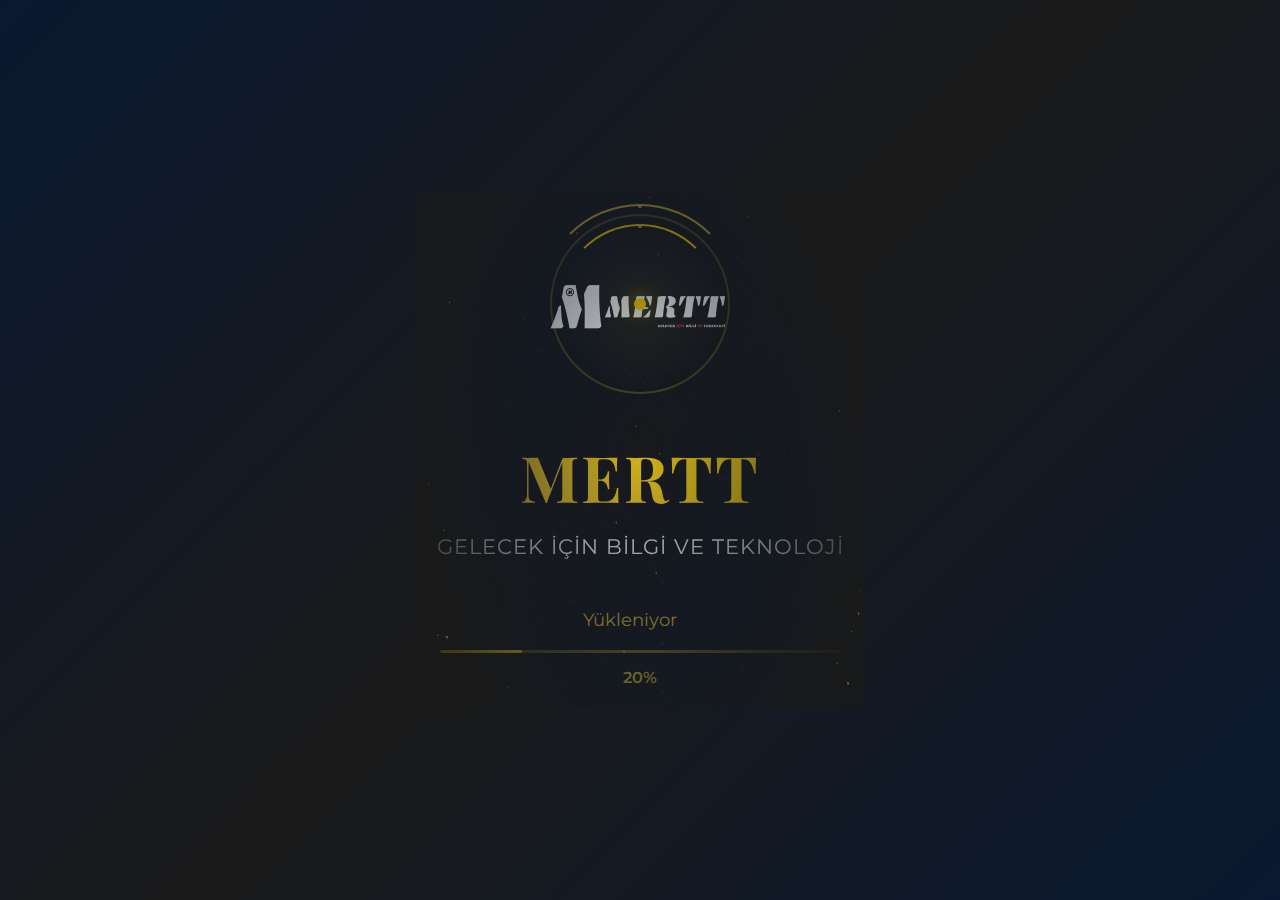
<file: index.html>
<!DOCTYPE html>
<html lang="tr">
<head>
    <meta charset="UTF-8">
    <meta name="viewport" content="width=device-width, initial-scale=1.0">
    <title>MERTT | Yükleniyor</title>
    <!-- Favicon ve Sekme İconları -->
<link rel="icon" type="image/x-icon" href="images/MERTT.ico">
<link rel="icon" type="image/png" sizes="32x32" href="images/favicon-32x32.png">
<link rel="icon" type="image/png" sizes="16x16" href="images/favicon-16x16.png">

<!-- Apple Touch Icon (iOS) -->
<link rel="apple-touch-icon" sizes="180x180" href="images/apple-touch-icon.png">

<!-- Android/Chrome -->
<link rel="icon" type="image/png" sizes="192x192" href="images/icon-192x192.png">
<link rel="icon" type="image/png" sizes="512x512" href="images/icon-512x512.png">

<!-- Microsoft Tiles -->
<meta name="msapplication-TileColor" content="#D4AF37">
<meta name="msapplication-TileImage" content="images/icon-144x144.png">

<!-- Theme Color -->
<meta name="theme-color" content="#D4AF37">
<meta name="msapplication-navbutton-color" content="#D4AF37">
<meta name="apple-mobile-web-app-status-bar-style" content="#D4AF37">
    <link rel="stylesheet" href="css/splash.css">
    <link rel="stylesheet" href="css/fonts.css">
    <link rel="stylesheet" href="https://cdnjs.cloudflare.com/ajax/libs/font-awesome/6.4.0/css/all.min.css">
    <link rel="preconnect" href="https://fonts.googleapis.com">
    <link rel="preconnect" href="https://fonts.gstatic.com" crossorigin>
    <link href="https://fonts.googleapis.com/css2?family=Playfair+Display:wght@400;700&family=Montserrat:wght@300;400;600&display=swap" rel="stylesheet">
</head>
<body>
    <div class="splash-container">
        <canvas id="backgroundCanvas"></canvas>
        <div class="splash-content">
            <div class="logo-emblem">
                <div class="emblem-circle">
                    <div class="rotating-ring"></div>
                    <div class="rotating-ring reverse"></div>
                    <div class="pulsing-dot"></div>
                    <div class="logo-initial"><img src="images/MERTT.ico"></div>
                </div>
            </div>
            <h1 class="brand-name">MERTT</h1>
            <p class="brand-tagline">GELECEK İÇİN BİLGİ VE TEKNOLOJİ</p>
            <div class="loading-container">
                <div class="loading-text">
                    <span>Yükleniyor</span>
                    <span class="loading-dots">
                        <span class="dot">.</span>
                        <span class="dot">.</span>
                        <span class="dot">.</span>
                    </span>
                </div>
                <div class="loading-bar">
                    <div class="loading-progress"></div>
                </div>
                <div class="loading-percentage">0%</div>
            </div>
        </div>
    </div>

    <script src="js/splash.js"></script>
</body>

</html>
</file>
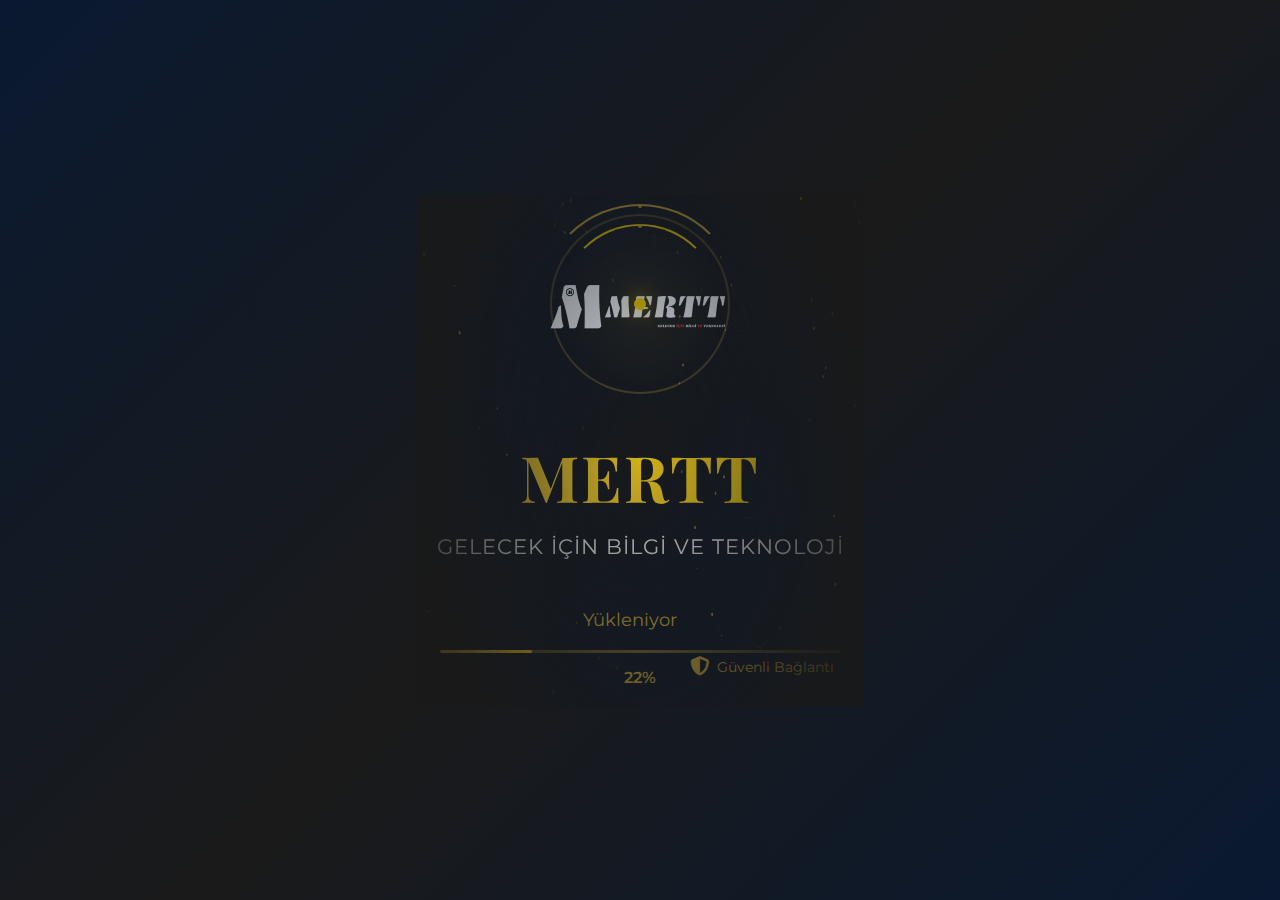
<file: main.html>
<!DOCTYPE html>
<html lang="tr">
<head>
    <meta charset="UTF-8">
    <meta name="viewport" content="width=device-width, initial-scale=1.0">
    <title>MERTT | Yükleniyor</title>
    <!-- Favicon ve Sekme İconları -->
<link rel="icon" type="image/x-icon" href="images/MERTT.ico">
<link rel="icon" type="image/png" sizes="32x32" href="images/favicon-32x32.png">
<link rel="icon" type="image/png" sizes="16x16" href="images/favicon-16x16.png">

<!-- Apple Touch Icon (iOS) -->
<link rel="apple-touch-icon" sizes="180x180" href="images/apple-touch-icon.png">

<!-- Android/Chrome -->
<link rel="icon" type="image/png" sizes="192x192" href="images/icon-192x192.png">
<link rel="icon" type="image/png" sizes="512x512" href="images/icon-512x512.png">

<!-- Microsoft Tiles -->
<meta name="msapplication-TileColor" content="#D4AF37">
<meta name="msapplication-TileImage" content="images/icon-144x144.png">

<!-- Theme Color -->
<meta name="theme-color" content="#D4AF37">
<meta name="msapplication-navbutton-color" content="#D4AF37">
<meta name="apple-mobile-web-app-status-bar-style" content="#D4AF37">
    <link rel="stylesheet" href="css/splash.css">
    <link rel="stylesheet" href="css/fonts.css">
    <link rel="stylesheet" href="https://cdnjs.cloudflare.com/ajax/libs/font-awesome/6.4.0/css/all.min.css">
    <link rel="preconnect" href="https://fonts.googleapis.com">
    <link rel="preconnect" href="https://fonts.gstatic.com" crossorigin>
    <link href="https://fonts.googleapis.com/css2?family=Playfair+Display:wght@400;700&family=Montserrat:wght@300;400;600&display=swap" rel="stylesheet">
</head>
<body>
    <div class="splash-container">
        <canvas id="backgroundCanvas"></canvas>
        <div class="splash-content">
            <div class="logo-emblem">
                <div class="emblem-circle">
                    <div class="rotating-ring"></div>
                    <div class="rotating-ring reverse"></div>
                    <div class="pulsing-dot"></div>
                    <div class="logo-initial"><img src="images/MERTT.ico"></div>
                </div>
            </div>
            <h1 class="brand-name">MERTT</h1>
            <p class="brand-tagline">GELECEK İÇİN BİLGİ VE TEKNOLOJİ</p>
            <div class="loading-container">
                <div class="loading-text">
                    <span>Yükleniyor</span>
                    <span class="loading-dots">
                        <span class="dot">.</span>
                        <span class="dot">.</span>
                        <span class="dot">.</span>
                    </span>
                </div>
                <div class="loading-bar">
                    <div class="loading-progress"></div>
                </div>
                <div class="loading-percentage">0%</div>
            </div>
        </div>
        <div class="security-badge">
            <i class="fas fa-shield-alt"></i>
            <span>Güvenli Bağlantı</span>
        </div>
    </div>

    <script src="js/splash.js"></script>
</body>

</html>
</file>
<file: css/splash.css>
/* splash.css - Splash Screen Stilleri */
:root {
    --primary-gold: #D4AF37;
    --secondary-gold: #FFD700;
    --dark-charcoal: #1A1A1A;
    --light-ivory: #F8F4E9;
    --deep-navy: #0A1931;
}

* {
    margin: 0;
    padding: 0;
    box-sizing: border-box;
}

body {
    font-family: 'Montserrat', sans-serif;
    background: linear-gradient(135deg, var(--deep-navy) 0%, var(--dark-charcoal) 50%, var(--deep-navy) 100%);
    height: 100vh;
    overflow: hidden;
    display: flex;
    align-items: center;
    justify-content: center;
    position: relative;
}

#backgroundCanvas {
    position: absolute;
    top: 0;
    left: 0;
    width: 100%;
    height: 100%;
    z-index: 1;
}

.splash-container {
    text-align: center;
    color: var(--light-ivory);
    position: relative;
    z-index: 2;
    padding: 20px;
}

.splash-content {
    animation: fadeIn 1.5s ease-out;
}

/* Logo Emblem Stilleri */
.logo-emblem {
    margin-bottom: 40px;
}

.emblem-circle {
    width: 180px;
    height: 180px;
    border: 2px solid rgba(212, 175, 55, 0.3);
    border-radius: 50%;
    margin: 0 auto 30px;
    position: relative;
    display: flex;
    align-items: center;
    justify-content: center;
    background: radial-gradient(circle, rgba(212, 175, 55, 0.1) 0%, transparent 70%);
}

.rotating-ring {
    position: absolute;
    width: 200px;
    height: 200px;
    border: 2px solid transparent;
    border-top: 2px solid var(--primary-gold);
    border-right: 2px solid transparent;
    border-radius: 50%;
    animation: rotate 3s linear infinite;
}

.rotating-ring.reverse {
    width: 160px;
    height: 160px;
    border-top: 2px solid var(--secondary-gold);
    animation: rotateReverse 2s linear infinite;
}

.rotating-ring::before {
    content: '';
    position: absolute;
    top: -2px;
    left: 50%;
    width: 4px;
    height: 4px;
    background: var(--primary-gold);
    border-radius: 50%;
    transform: translateX(-50%);
}

.pulsing-dot {
    position: absolute;
    width: 12px;
    height: 12px;
    background: var(--secondary-gold);
    border-radius: 50%;
    animation: pulseGlow 2s ease-in-out infinite;
    box-shadow: 0 0 20px var(--secondary-gold);
}

.logo-initial {
    font-family: 'Playfair Display', serif;
    font-size: 4.5rem;
    font-weight: 700;
    color: var(--primary-gold);
    text-shadow: 0 0 30px rgba(212, 175, 55, 0.5);
    animation: breathe 3s ease-in-out infinite;
    width: 10px;
    height: 5px;
    margin-right: 250px;
    padding-bottom: 250px;
}

.brand-name {
    font-family: 'Playfair Display', serif;
    font-size: 4rem;
    font-weight: 700;
    margin-bottom: 15px;
    background: linear-gradient(45deg, var(--primary-gold), var(--secondary-gold));
    -webkit-background-clip: text;
    -webkit-text-fill-color: transparent;
    background-clip: text;
    animation: slideUp 1.2s ease-out 0.8s both;
    letter-spacing: 2px;
}

.brand-tagline {
    font-size: 1.3rem;
    margin-bottom: 50px;
    opacity: 0.9;
    color: var(--light-ivory);
    animation: slideUp 1.2s ease-out 1.1s both;
    letter-spacing: 1px;
}

/* Loading Container */
.loading-container {
    max-width: 400px;
    margin: 0 auto;
}

.loading-text {
    margin-bottom: 20px;
    font-size: 1.1rem;
    color: var(--primary-gold);
    display: flex;
    align-items: center;
    justify-content: center;
    gap: 5px;
}

.loading-dots {
    display: flex;
    gap: 2px;
}

.dot {
    opacity: 0;
    animation: dotPulse 1.5s infinite;
}

.dot:nth-child(1) { animation-delay: 0s; }
.dot:nth-child(2) { animation-delay: 0.3s; }
.dot:nth-child(3) { animation-delay: 0.6s; }

.loading-bar {
    width: 100%;
    height: 3px;
    background: rgba(212, 175, 55, 0.2);
    border-radius: 2px;
    margin: 0 auto 15px;
    overflow: hidden;
    position: relative;
    animation: slideUp 1.2s ease-out 1.4s both;
}

.loading-bar::before {
    content: '';
    position: absolute;
    top: 0;
    left: 0;
    width: 100%;
    height: 100%;
    background: linear-gradient(90deg, transparent, rgba(212, 175, 55, 0.4), transparent);
    animation: shimmer 2s infinite;
}

.loading-progress {
    height: 100%;
    background: linear-gradient(90deg, var(--primary-gold), var(--secondary-gold));
    border-radius: 2px;
    width: 0%;
    transition: width 0.3s ease;
    box-shadow: 0 0 10px rgba(212, 175, 55, 0.5);
}

.loading-percentage {
    font-size: 1rem;
    color: var(--primary-gold);
    font-weight: 600;
    animation: slideUp 1.2s ease-out 1.6s both;
}

/* Security Badge */
.security-badge {
    position: absolute;
    bottom: 30px;
    right: 30px;
    display: flex;
    align-items: center;
    gap: 8px;
    color: var(--primary-gold);
    font-size: 0.9rem;
    animation: fadeIn 2s ease-out 2s both;
}

.security-badge i {
    font-size: 1.2rem;
}

/* Animations */
@keyframes rotate {
    0% { transform: rotate(0deg); }
    100% { transform: rotate(360deg); }
}

@keyframes rotateReverse {
    0% { transform: rotate(0deg); }
    100% { transform: rotate(-360deg); }
}

@keyframes pulseGlow {
    0%, 100% { 
        transform: scale(1);
        box-shadow: 0 0 20px var(--secondary-gold);
    }
    50% { 
        transform: scale(1.2);
        box-shadow: 0 0 30px var(--secondary-gold), 0 0 40px rgba(255, 215, 0, 0.3);
    }
}

@keyframes breathe {
    0%, 100% { 
        transform: scale(1);
        text-shadow: 0 0 30px rgba(212, 175, 55, 0.5);
    }
    50% { 
        transform: scale(1.05);
        text-shadow: 0 0 40px rgba(212, 175, 55, 0.8);
    }
}

@keyframes slideUp {
    from {
        opacity: 0;
        transform: translateY(40px);
    }
    to {
        opacity: 1;
        transform: translateY(0);
    }
}

@keyframes fadeIn {
    from { opacity: 0; }
    to { opacity: 1; }
}

@keyframes dotPulse {
    0%, 100% { opacity: 0; }
    50% { opacity: 1; }
}

@keyframes shimmer {
    0% { transform: translateX(-100%); }
    100% { transform: translateX(100%); }
}

/* Responsive */
@media (max-width: 768px) {
    .emblem-circle {
        width: 140px;
        height: 140px;
    }
    
    .rotating-ring {
        width: 160px;
        height: 160px;
    }
    
    .rotating-ring.reverse {
        width: 120px;
        height: 120px;
    }
    
    .logo-initial {
        font-size: 3.5rem;
    }
    
    .brand-name {
        font-size: 3rem;
    }
    
    .brand-tagline {
        font-size: 1.1rem;
    }
    
    .loading-container {
        max-width: 300px;
    }
    
    .security-badge {
        bottom: 20px;
        right: 20px;
        font-size: 0.8rem;
    }
}

@media (max-width: 480px) {
    .emblem-circle {
        width: 120px;
        height: 120px;
    }
    
    .rotating-ring {
        width: 140px;
        height: 140px;
    }
    
    .rotating-ring.reverse {
        width: 100px;
        height: 100px;
    }
    
    .logo-initial {
        font-size: 3rem;
    }
    
    .brand-name {
        font-size: 2.5rem;
    }
    
    .brand-tagline {
        font-size: 1rem;
    }
}
</file>
<file: css/fonts.css>
/* fonts.css - Yazı Tipi Tanımlamaları */
/* Playfair Display - Google Fonts üzerinden yüklenecek */
/* Montserrat - Google Fonts üzerinden yüklenecek */

/* Font sınıfları */
.font-playfair {
    font-family: 'Playfair Display', serif;
}

.font-montserrat {
    font-family: 'Montserrat', sans-serif;
}

/* Font ağırlıkları */
.text-light {
    font-weight: 300;
}

.text-regular {
    font-weight: 400;
}

.text-semibold {
    font-weight: 600;
}

.text-bold {
    font-weight: 700;
}

/* Font stilleri */
.uppercase {
    text-transform: uppercase;
}

.capitalize {
    text-transform: capitalize;
}

.letter-spacing-1 {
    letter-spacing: 1px;
}

.letter-spacing-2 {
    letter-spacing: 2px;
}

/* Responsive font sizes */
@media (max-width: 768px) {
    .responsive-text {
        font-size: calc(1rem + 0.5vw);
    }
}
</file>
